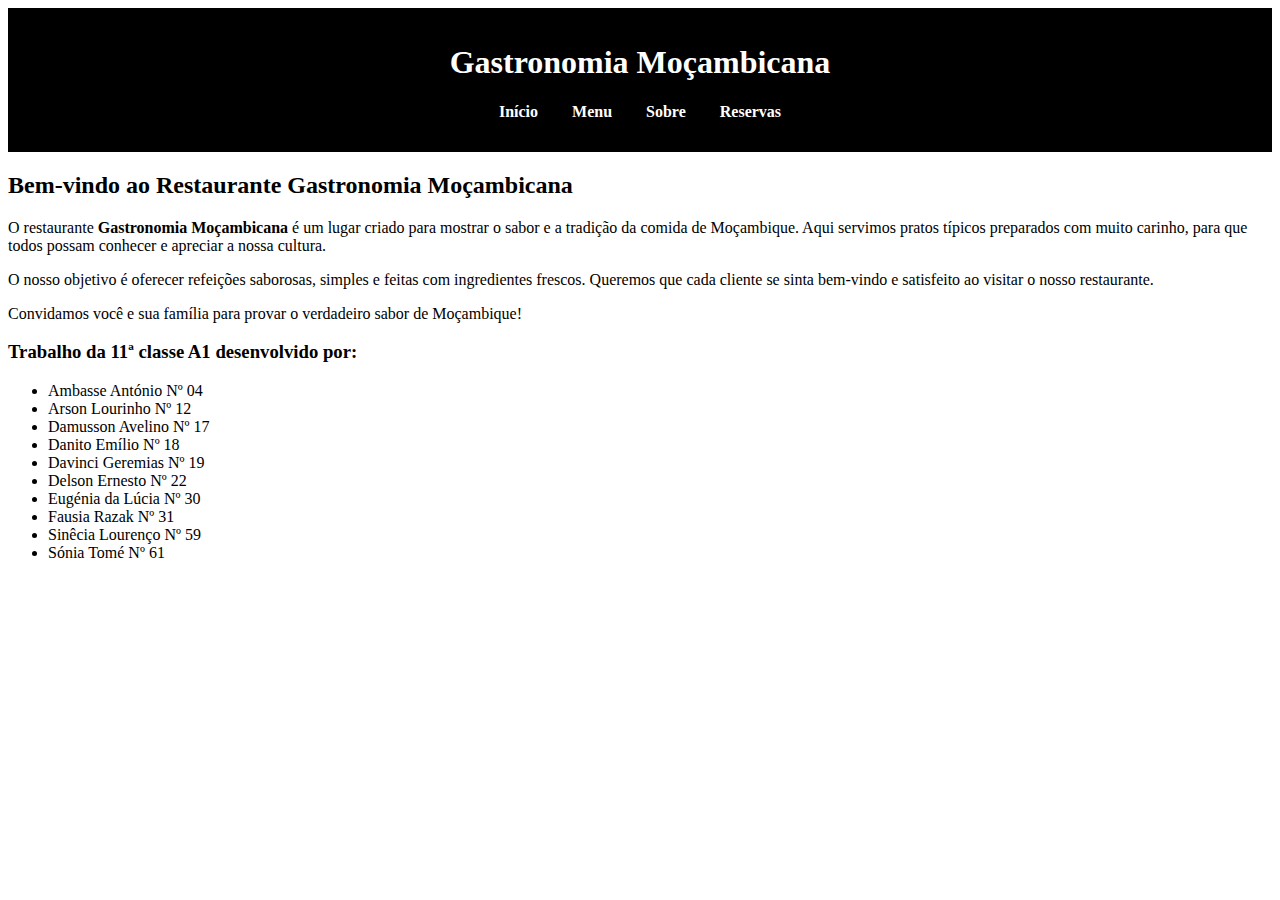
<file: index.html>
<!DOCTYPE html>
<html lang="pt MZ">
<head>
  <meta charset="UTF-8">
  <meta name="viewport" content="width=device-width, initial-scale=1.0">
  <title>Gastronomia Moçambicana</title>
  <link rel="stylesheet"href="estilo.css">
</head>
<body>
  <header>

    <h1>Gastronomia Moçambicana</h1>
    <nav>
      <ul>
        <li><a href="index.html">Início</a></li>
        <li><a href="menu.html">Menu</a></li>
        <li><a href="sobre.html">Sobre</a></li>
        <li><a href="reservas.html">Reservas</a></li>
      </ul>
    </nav>
  </header>

      <h2>Bem-vindo ao Restaurante Gastronomia Moçambicana</h2>
      <p>
        O restaurante <strong>Gastronomia Moçambicana</strong> é um lugar criado para mostrar o sabor e a tradição da comida de Moçambique. 
        Aqui servimos pratos típicos preparados com muito carinho, para que todos possam conhecer e apreciar a nossa cultura.
      </p>
      <p>
        O nosso objetivo é oferecer refeições saborosas, simples e feitas com ingredientes frescos. 
        Queremos que cada cliente se sinta bem-vindo e satisfeito ao visitar o nosso restaurante.
      </p>
      <p>
        Convidamos você e sua família para provar o verdadeiro sabor de Moçambique!
      </p>

    <section class="apresentacao">
          <section class="grupo">
      <h3>Trabalho da 11ª classe A1 desenvolvido por:</h3>
      <ul>
        <li>Ambasse António   Nº 04</li>
        <li>Arson Lourinho  Nº 12</li>
        <li>Damusson Avelino  Nº 17</li>
        <li>Danito Emílio Nº 18</li>
        <li>Davinci Geremias Nº 19</li>
        <li>Delson Ernesto Nº 22</li>
        <li>Eugénia da Lúcia Nº 30</li>
        <li>Fausia Razak Nº 31</li>
        <li>Sinêcia Lourenço Nº 59</li>
        <li>Sónia Tomé Nº 61</li>
      </ul>
    </section>
  
  </main>

</body>
</html>
</file>
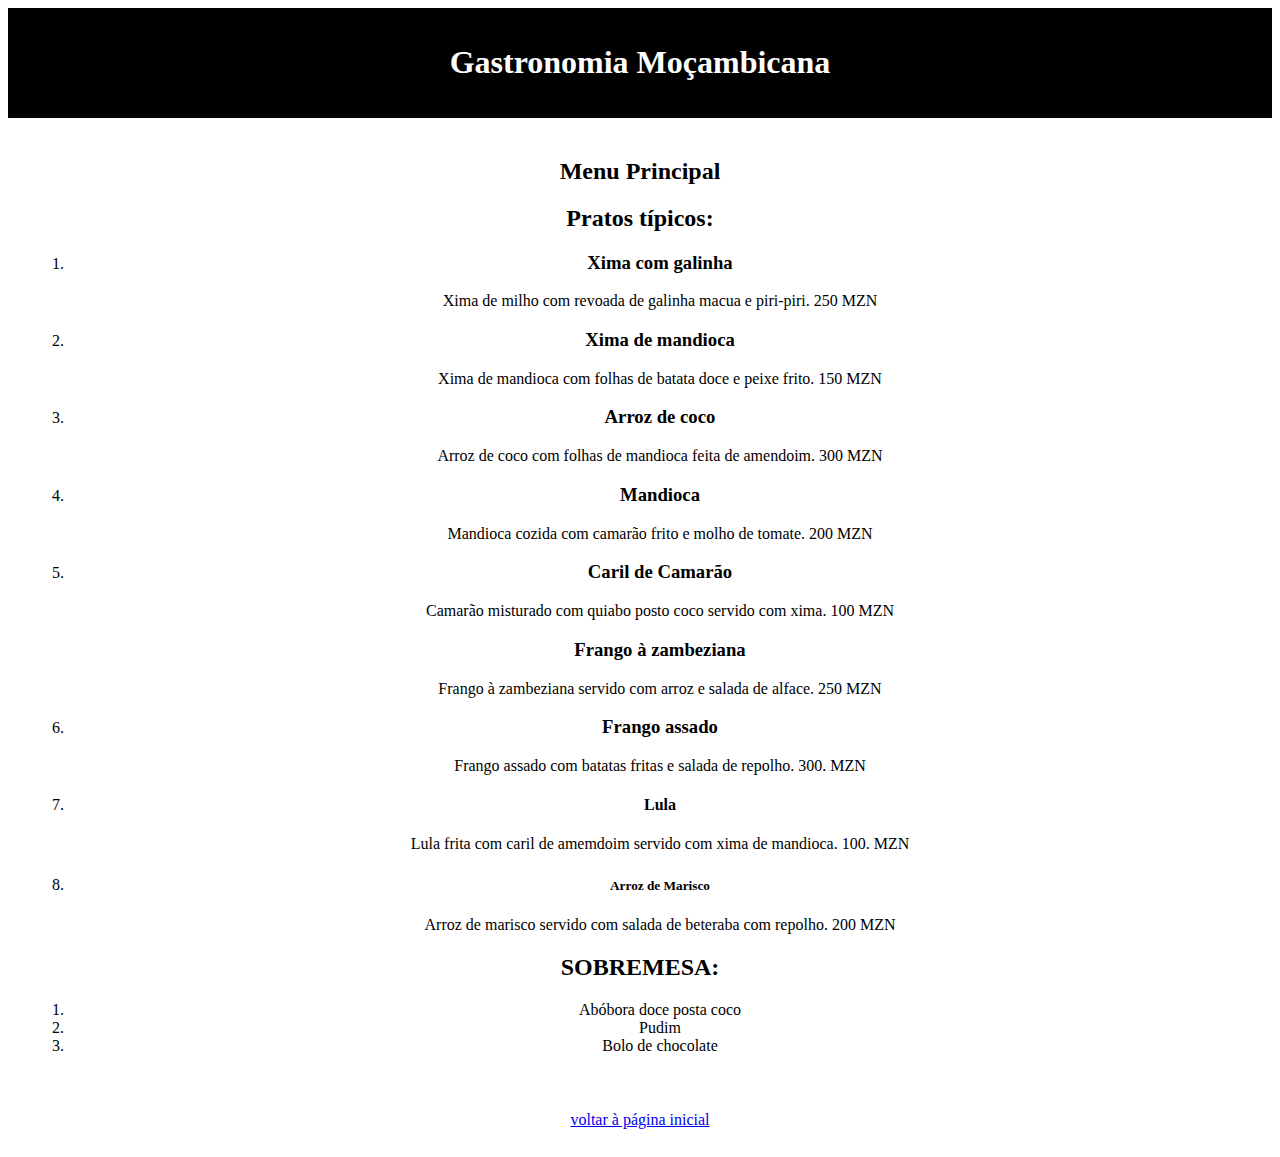
<file: menu.html>
<!DOCTYPE html>
<html lang="pt-MZ">
<head>
    <meta charset="UTF-8">
    <title>Menu - Gastronomia Moçambicana</title>
    <link rel="stylesheet" href="estilo.css">
</head>
<body>
    <header>
        <h1>Gastronomia Moçambicana</h1>

    </header>
    <main>
        <h2>Menu Principal</h2>
        <h2>Pratos típicos:</h2>
        <ol>
            <li>
                <h3>Xima com galinha</h3>
                <p>Xima de milho com revoada de galinha macua e piri-piri. 250 MZN</p>
            </li>
            <li>
                <h3>Xima de mandioca</h3>
                <p>Xima de mandioca com folhas de batata doce e peixe frito. 150 MZN</p>
            </li>
            <li>
                <h3>Arroz de coco</h3>
                <p>Arroz de coco com folhas de mandioca feita de amendoim. 300 MZN</p>
            </li>
            <li>
                <h3>Mandioca</h3>
                <p>Mandioca cozida com camarão frito e molho de tomate. 200 MZN</p>
            </li>
            <li>
                <h3>Caril de Camarão</h3>
                <p>Camarão misturado com quiabo posto coco servido com xima. 100 MZN</p>
                <h3>Frango à zambeziana</h3>
                <p>Frango à zambeziana servido com arroz e salada de alface. 250 MZN</p>
            </li>
            <li>
                <h3>Frango assado</h3>
                <p>Frango assado com batatas fritas e salada de repolho. 300. MZN</p>
            </li>
            <li>
                <h4>Lula</h4>
                <p>Lula frita com caril de amemdoim servido com xima de mandioca. 100. MZN</p>
            </li>
            <li>
                <h5>Arroz de Marisco</h5>
                <p>Arroz de marisco servido com salada de beteraba com repolho. 200 MZN</p>
            </li>
            </ol>
            <h2>SOBREMESA:</h2>
            <ol>
            <li>Abóbora doce posta coco</li>
            <li>Pudim</li>
            <li>Bolo de chocolate</li>
        </ol>
          <main><!--Conteúdo da página--></main>
    <div clss="voltar">
        <a href="index.html">voltar à página inicial</a>
    </div>
</body>
</html>
</file>
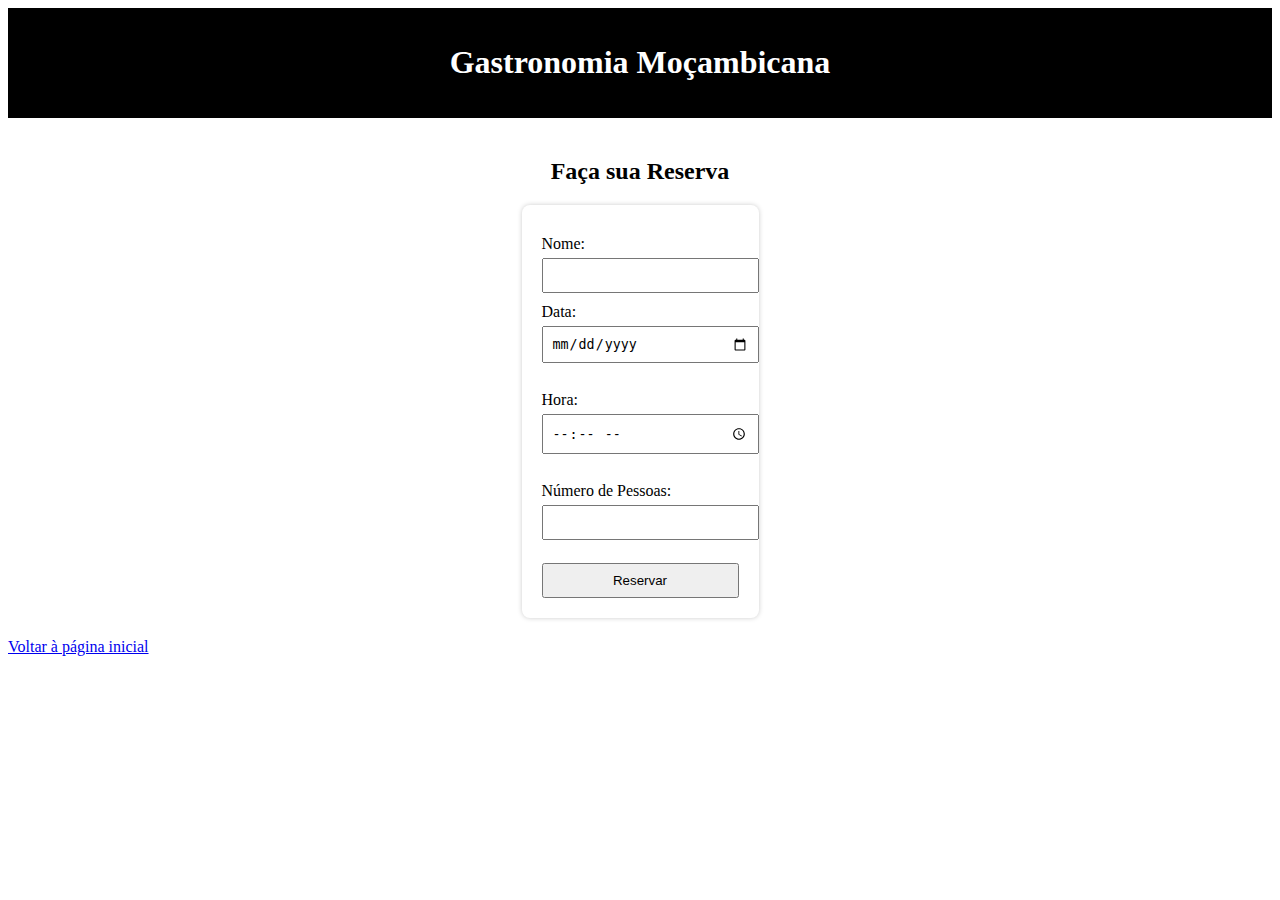
<file: reservas.html>
<!DOCTYPE html>
<html>
<head>
 <title>Reservas - Gastronomia Moçambicana</title>
 <link rel="stylesheet" href="estilo.css">
</head>
<body>
 <header>
 <h1>Gastronomia Moçambicana</h1>
 </header>
 <main>
 <h2>Faça sua Reserva</h2>
 <form>
 <label for="nome">Nome:</label>
 <input type="text" id="nome" name="nome"><br><date></date><label for="data">Data:</label>
            <input type="date" id="data" name="data"><br><br>
            <label for="hora">Hora:</label>
            <input type="time" id="hora" name="hora"><br><br>
            <label for="pessoas">Número de Pessoas:</label>
            <input type="number" id="pessoas" name="pessoas"><br><br>
            <input type="submit" value="Reservar">
 </form>
 </main>
 <div class="voltar">
 <a href="index.html">Voltar à página inicial</a>
 </div>
</body>
</html>
</file>
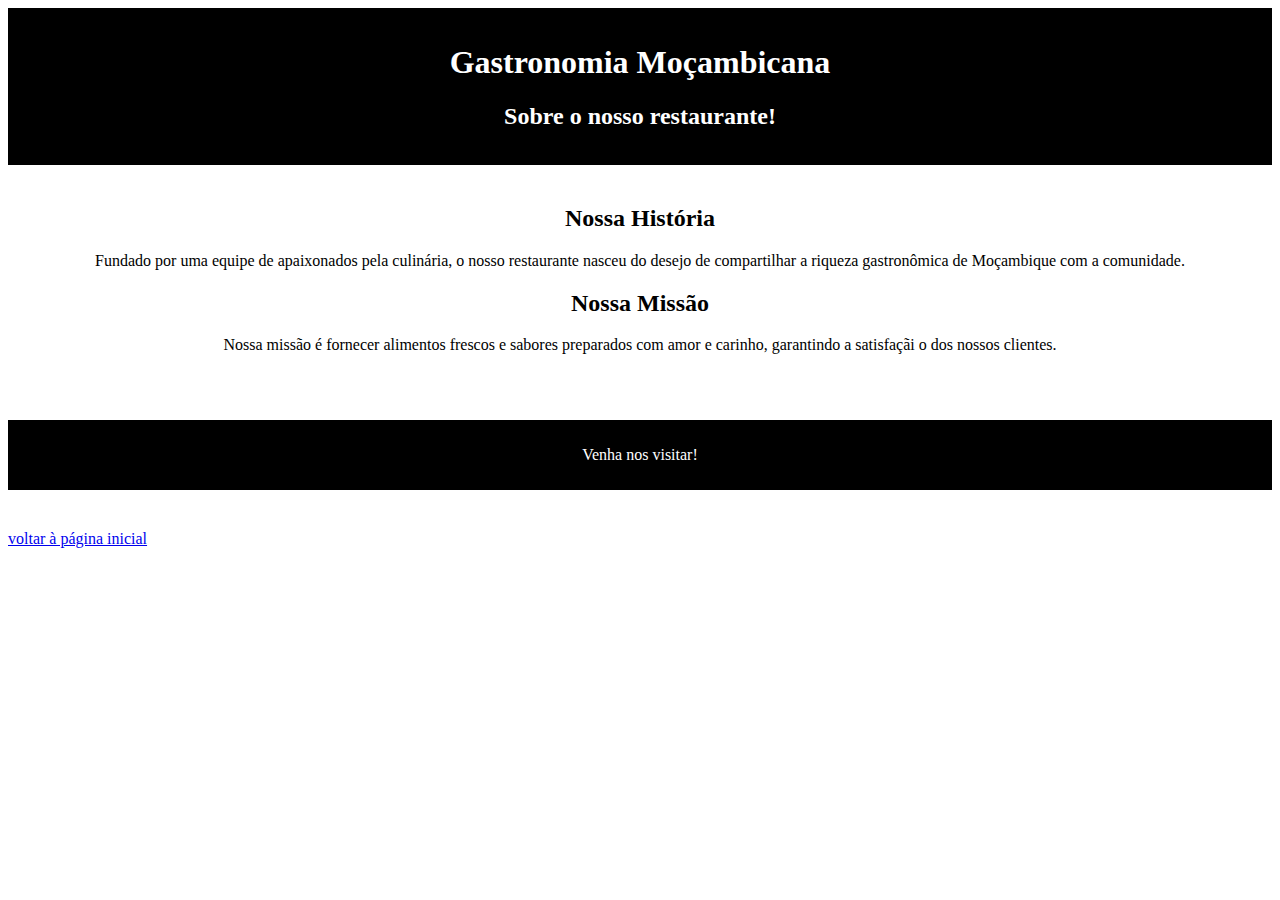
<file: sobre.html>
<!DOCTYPE html>
<html lang="pt-MZ">
<head>
    <meta charset="UTF-8">
    <title>Gastronomia Moçambicana</title>
        <link rel="stylesheet" href="estilo.css">
</head>
<body>
    <header>
        <h1>Gastronomia Moçambicana</h1>
        <h2>Sobre o nosso restaurante!</h2>
    </header>
    <main>
        <section>
            <h2>Nossa História</h2>
            <p>Fundado por uma equipe de apaixonados pela culinária, o nosso restaurante nasceu do desejo de compartilhar a riqueza gastronômica de Moçambique com a comunidade.</p>
        </section>
        <section>
            <h2>Nossa Missão</h2>
            <p>Nossa missão é fornecer alimentos frescos e sabores preparados com amor e carinho, garantindo a satisfaçãi
                o dos nossos clientes.
            </p>
        </section>
    </main>
    <footer>
       <p>Venha nos visitar!</p>
    </footer>
  
    <main><!--Conteúdo da página--></main>
    <div clss="voltar">
        <a href="index.html">voltar à página inicial</a>
    </div>
</body>
</html>
</file>
<file: estilo.css>
Claro! Aqui está o código CSS ajustado:

```css
body {
  font-family: Arial, sans-serif;
  margin: 0;
  background-color: #f9f9f9;
  color: #333;
}

header {
  background-color: black;
  color: white;
  padding: 15px 0;
  text-align: center;
}

nav ul {
  list-style: none;
  padding: 0;
}

nav ul li {
  display: inline;
  margin: 0 15px;
}

nav ul li a {
  color: white;
  text-decoration: none;
  font-weight: bold;
}

main {
  padding: 20px;
  text-align: center;
}

img {
  border-radius: 10px;
  margin-top: 20px;
}

footer {
  background-color: black;
  color: white;
  text-align: center;
  padding: 10px;
  margin-top: 30px;
}

form {
  display: inline-block;
  text-align: left;
  background-color: white;
  padding: 20px;
  border-radius: 8px;
  box-shadow: 0 0 5px #ccc;
  color: black;
}

form label {
  display: block;
  margin-top: 10px;
}

form input, button {
  width: 100%;
  padding: 8px;
  margin-top: 5px;
}

button {
  background-color: black;
  color: white;
  border: none;
  cursor: pointer;
  margin-top: 15px;
}

button:hover {
  background-color: #333;
}
```
</file>
